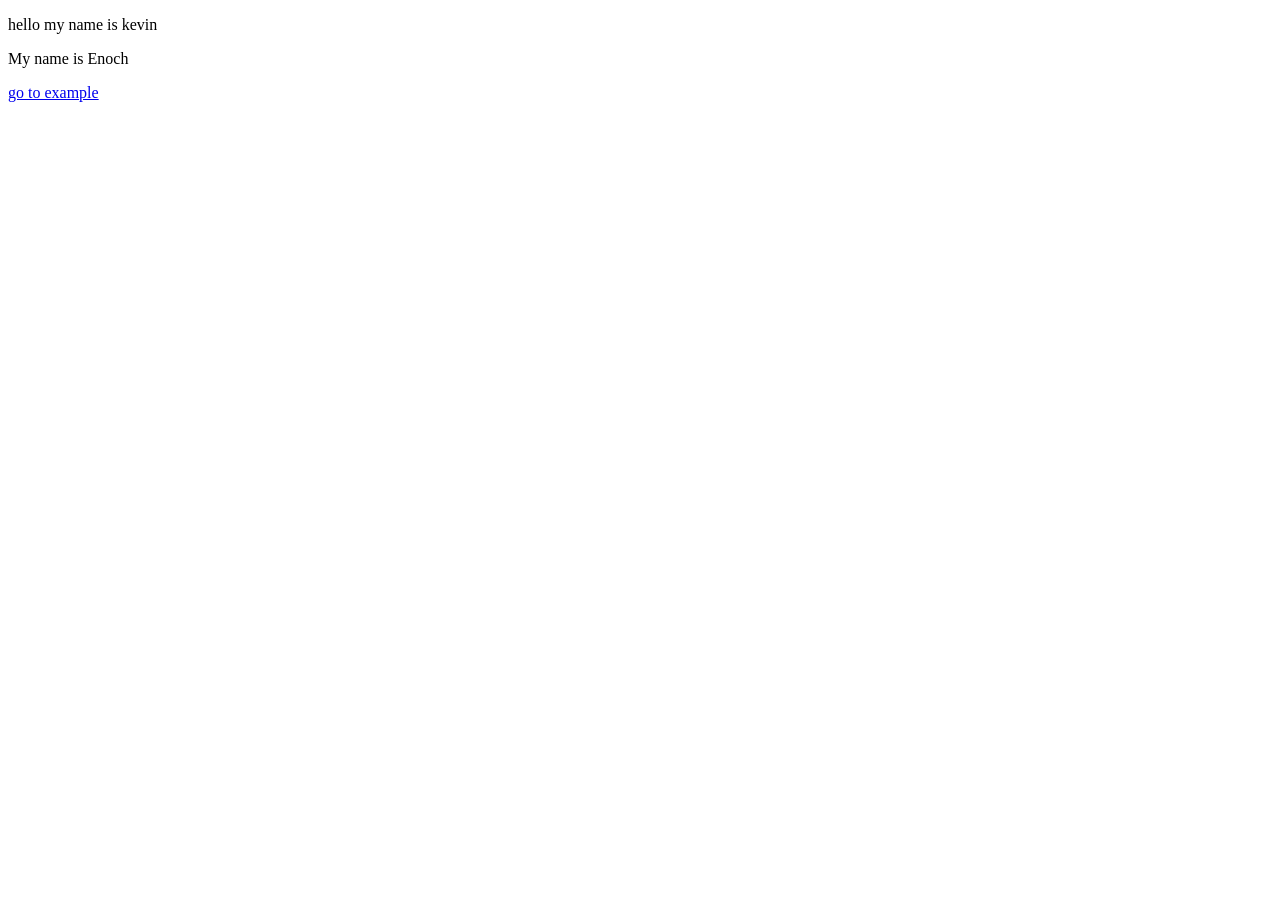
<file: index.html>
<!DOCTYPE html>
<html lang="en">
<head>
    <meta charset="UTF-8">
    <meta name="viewport" content="width=device-width, initial-scale=1.0">
    <title>Document</title>
    
</head>
<body>
    <p>hello my name is kevin</p>
    <p>My name is Enoch</p>




    <a href="example.html"> go to example</a>    
</body>
</html>
</file>
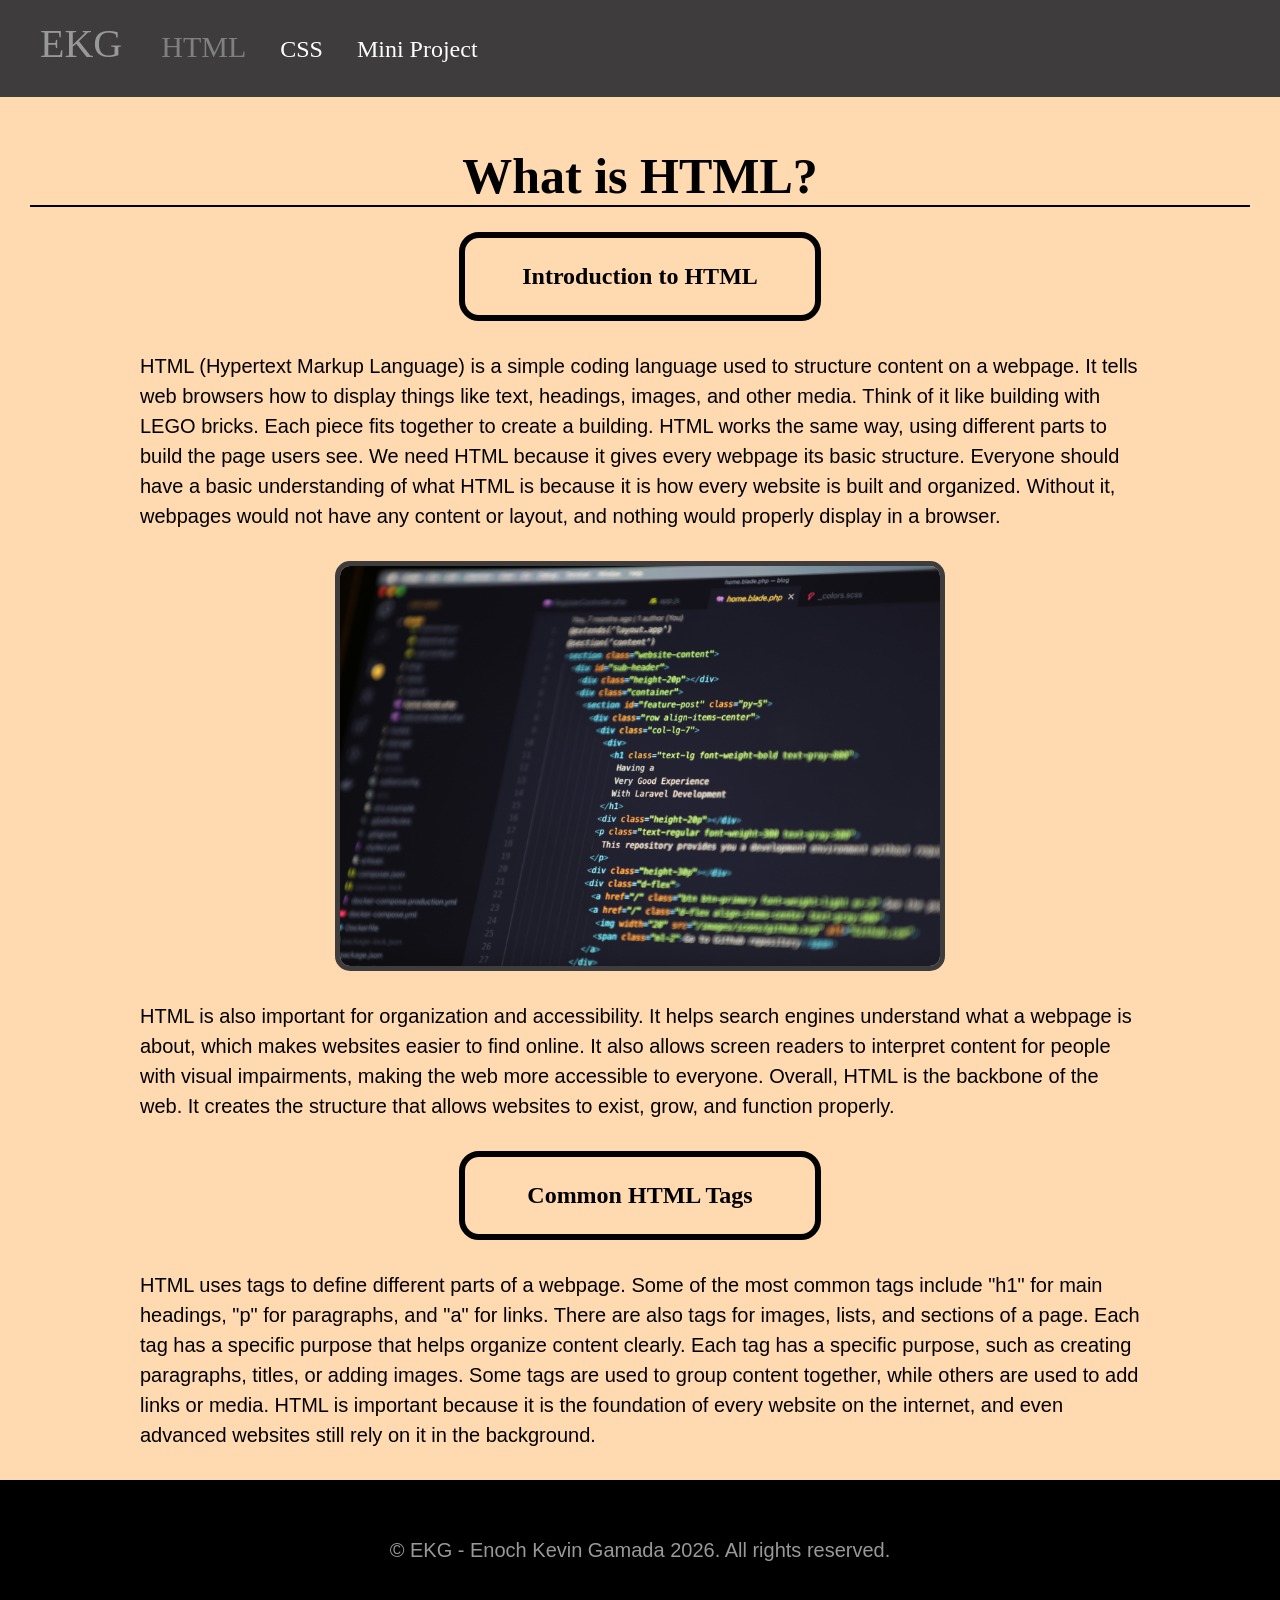
<file: final/index.html>
<!DOCTYPE html>
<html lang="en">
<head>
    <meta charset="UTF-8">
    <meta name="viewport" content="width=device-width, initial-scale=1.0">
    <link rel="stylesheet" href="style.css">
    <title>What is HTML?</title>
</head>
<body>
    <div>
        <header>

            

            <nav>
                <ul id="menu">
                    <div id="ekg">EKG</div>
                    <li><a href="index.html" class="active">HTML</a></li>
                    <li><a href="css.html">CSS</a></li>
                    <li><a href="example.html" >Mini Project</a></li>
                </ul>
            </nav> 
        </header>


        </header>
        <h1 >What is HTML?</h1>


        <h2 class="heading">Introduction to HTML</h2>
        
        <p>
            HTML (Hypertext Markup Language) is a simple coding language used to structure content on a webpage. It tells web browsers how to display things like text, headings, images, and other media. Think of it like building with LEGO bricks. Each piece fits together to create a building. HTML works the same way, using different parts to build the page users see. We need HTML because it gives every webpage its basic structure. Everyone should have a basic understanding of what HTML is because it is how every website is built and organized. Without it, webpages would not have any content or layout, and nothing would properly display in a browser.
        </p>

        <div>
        <img class="image" src="images/html_mohammad_r.jpg">
        <!-- <img class="image" src="images/g_heinzer_html.jpg"> -->
        </div>
    

        <p>
            HTML is also important for organization and accessibility. It helps search engines understand what a webpage is about, which makes websites easier to find online. It also allows screen readers to interpret content for people with visual impairments, making the web more accessible to everyone.
            Overall, HTML is the backbone of the web. It creates the structure that allows websites to exist, grow, and function properly.
        </p>

        <h2 class="heading">Common HTML Tags</h2>
        <p>
            HTML uses tags to define different parts of a webpage. Some of the most common tags include "h1" for main headings, "p" for paragraphs, and "a" for links. There are also tags for images, lists, and sections of a page. Each tag has a specific purpose that helps organize content clearly. Each tag has a specific purpose, such as creating paragraphs, titles, or adding images. Some tags are used to group content together, while others are used to add links or media. HTML is important because it is the foundation of every website on the internet, and even advanced websites still rely on it in the background.
        </p>
    </div>

   

    <footer>
    <p>
        &copy; EKG - Enoch Kevin Gamada 2026. All rights reserved.
    <p>
        
</footer>

</body>
</html>
</file>
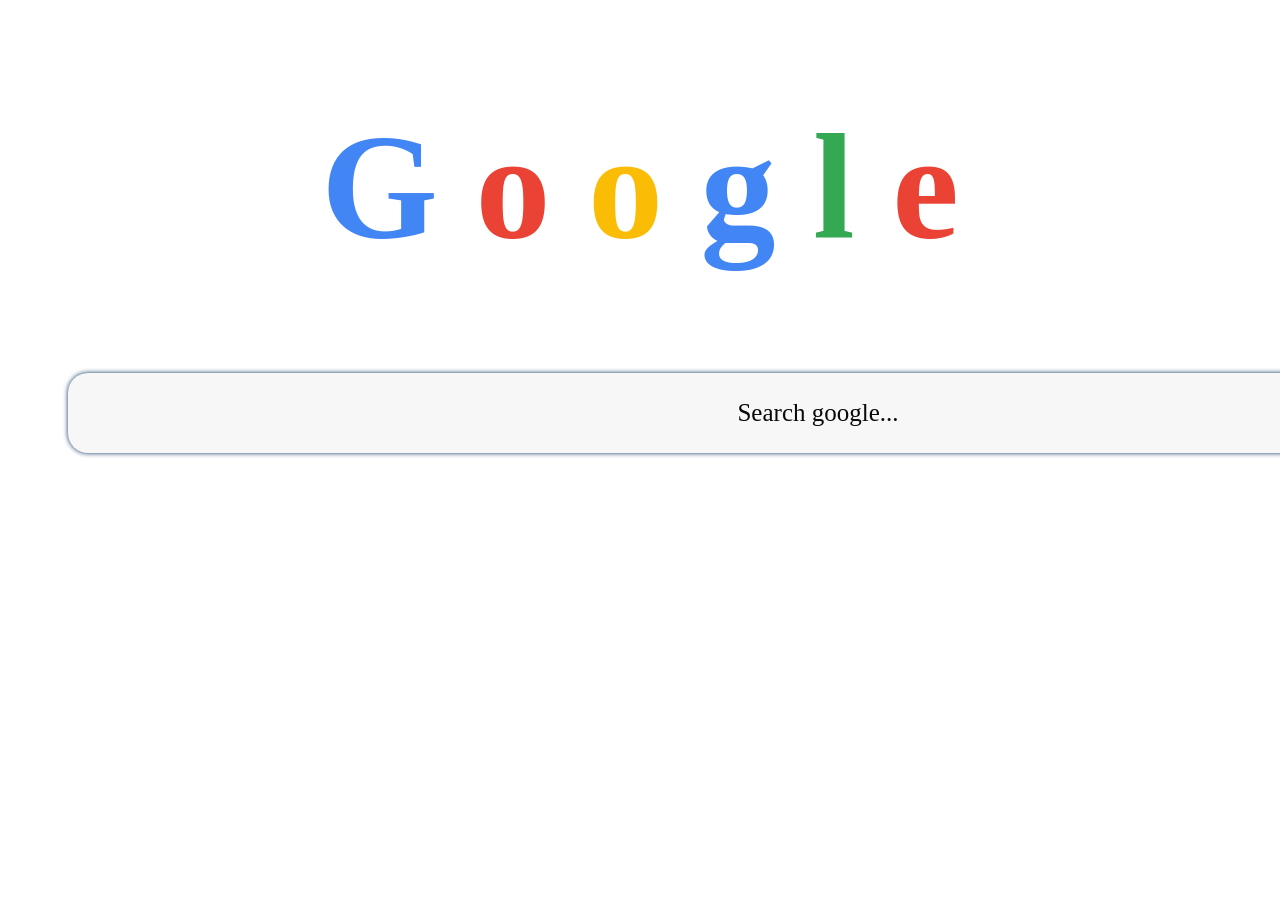
<file: example.html>
<!DOCTYPE html>
<html lang="en">
<head>
    <meta charset="UTF-8">
    <meta name="viewport" content="width=device-width, initial-scale=1.0">
    <title>Google</title>
    <link rel="stylesheet" href="style.css">
</head>
<body>
    <h1 class="logo">
        <span class="G">G</span>
        <span class="o1">o</span>
        <span class="o2">o</span>
        <span class="g">g</span>
        <span class="l">l</span>
        <span class="e">e</span>
    </h1>
    <div>
       <h2>Search google... </h2>
    </div>

</body>
</html>
</file>
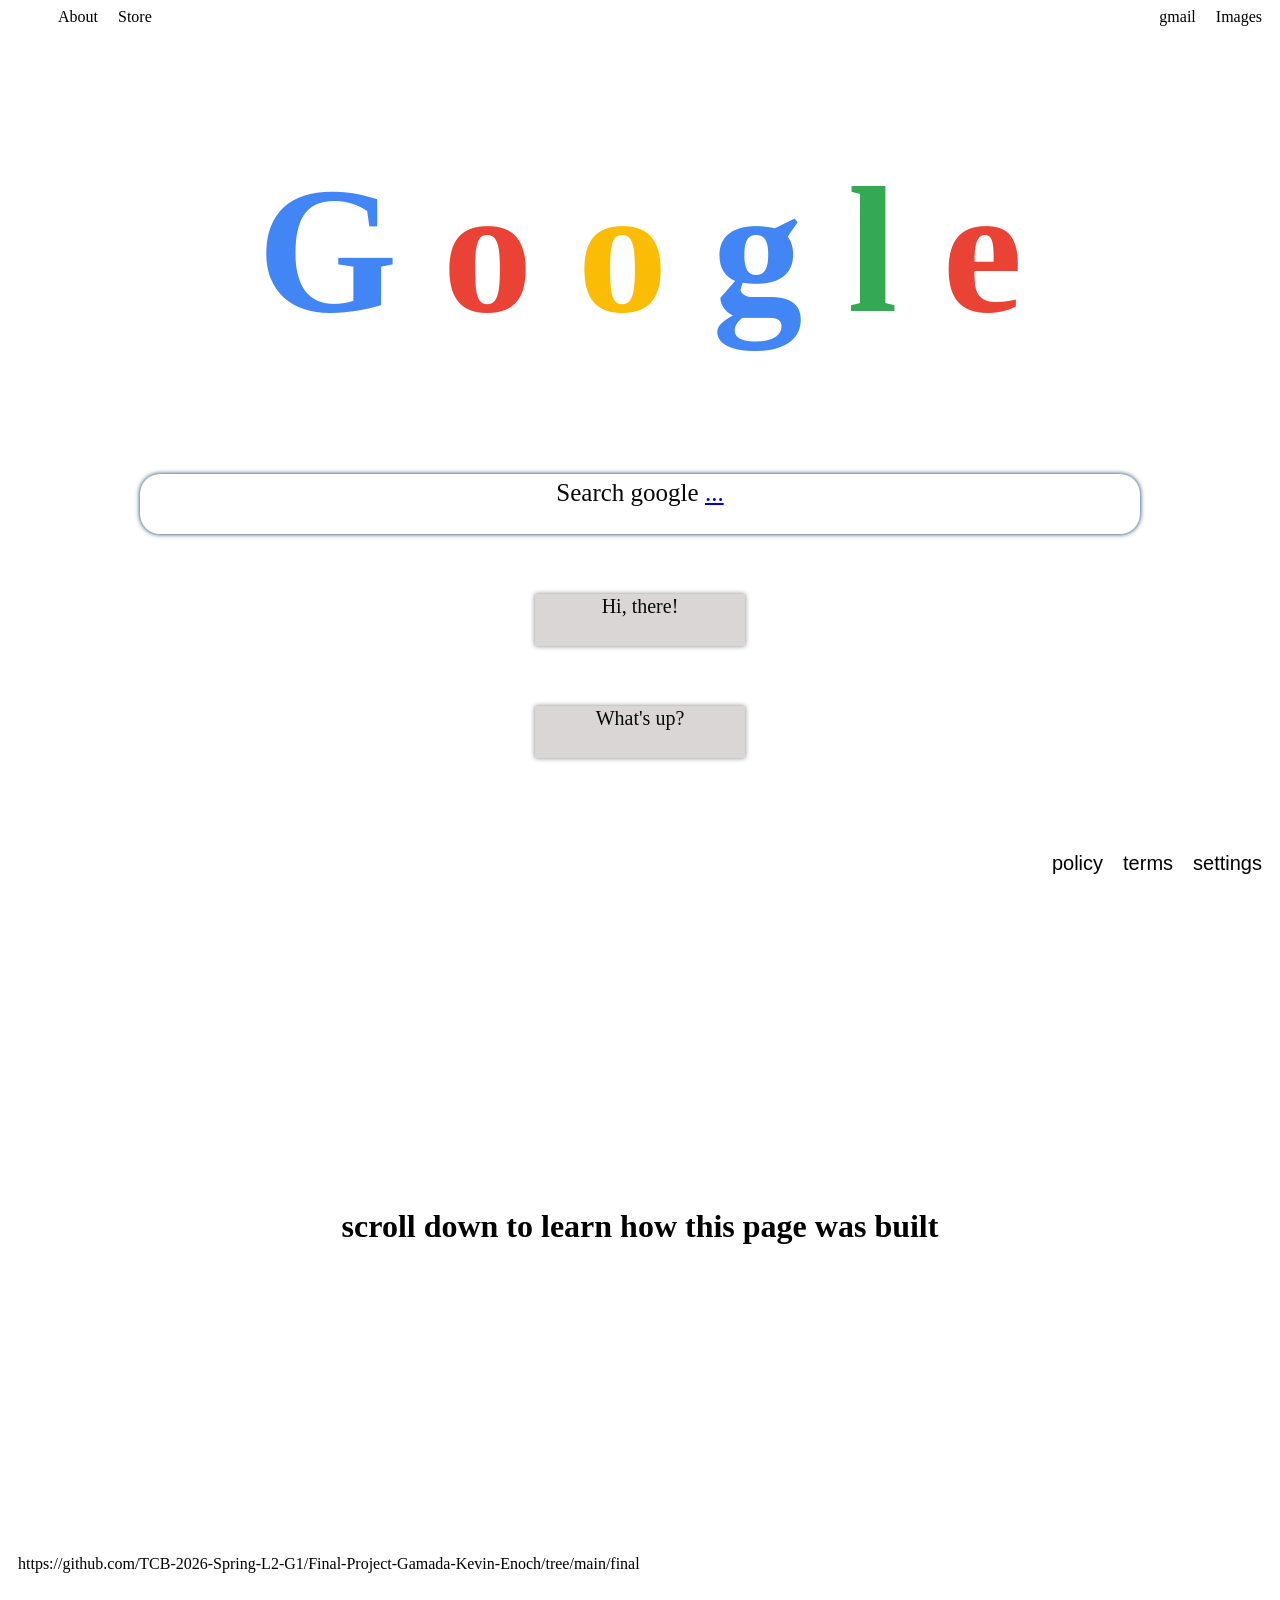
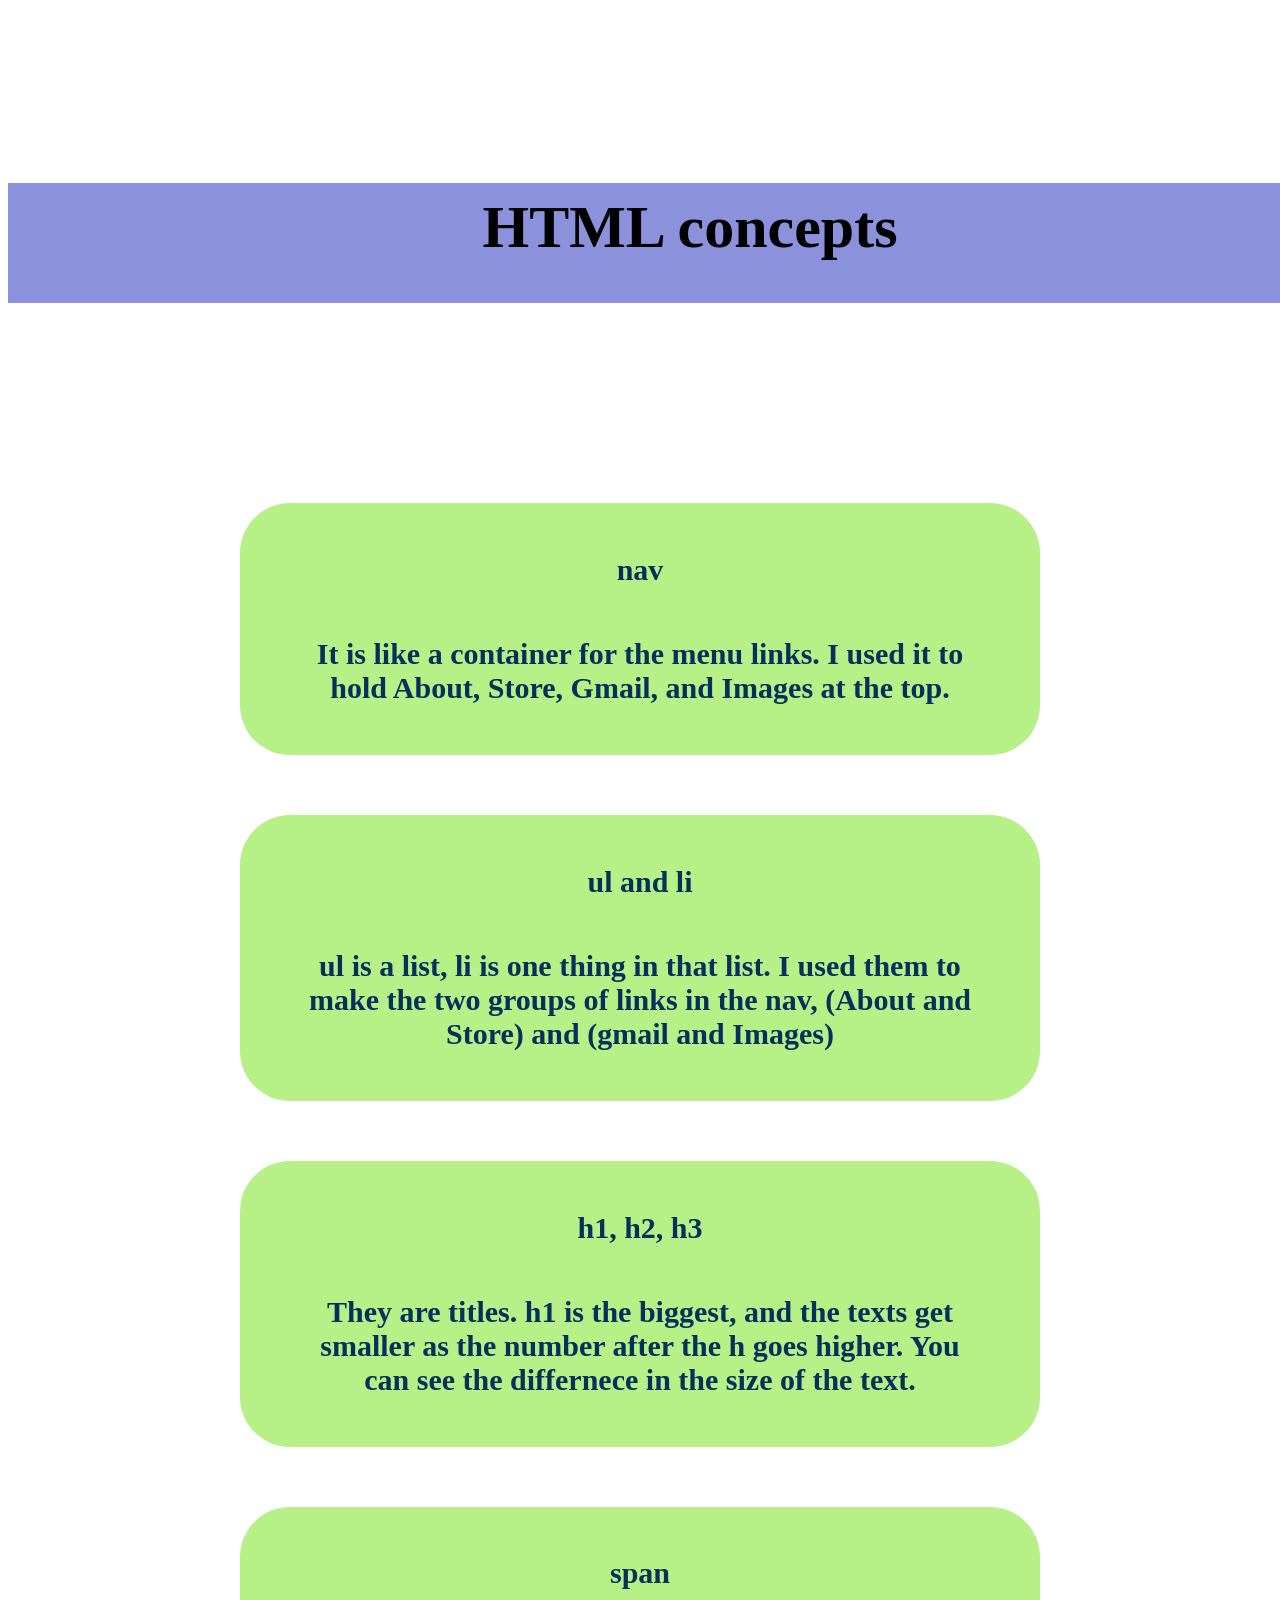
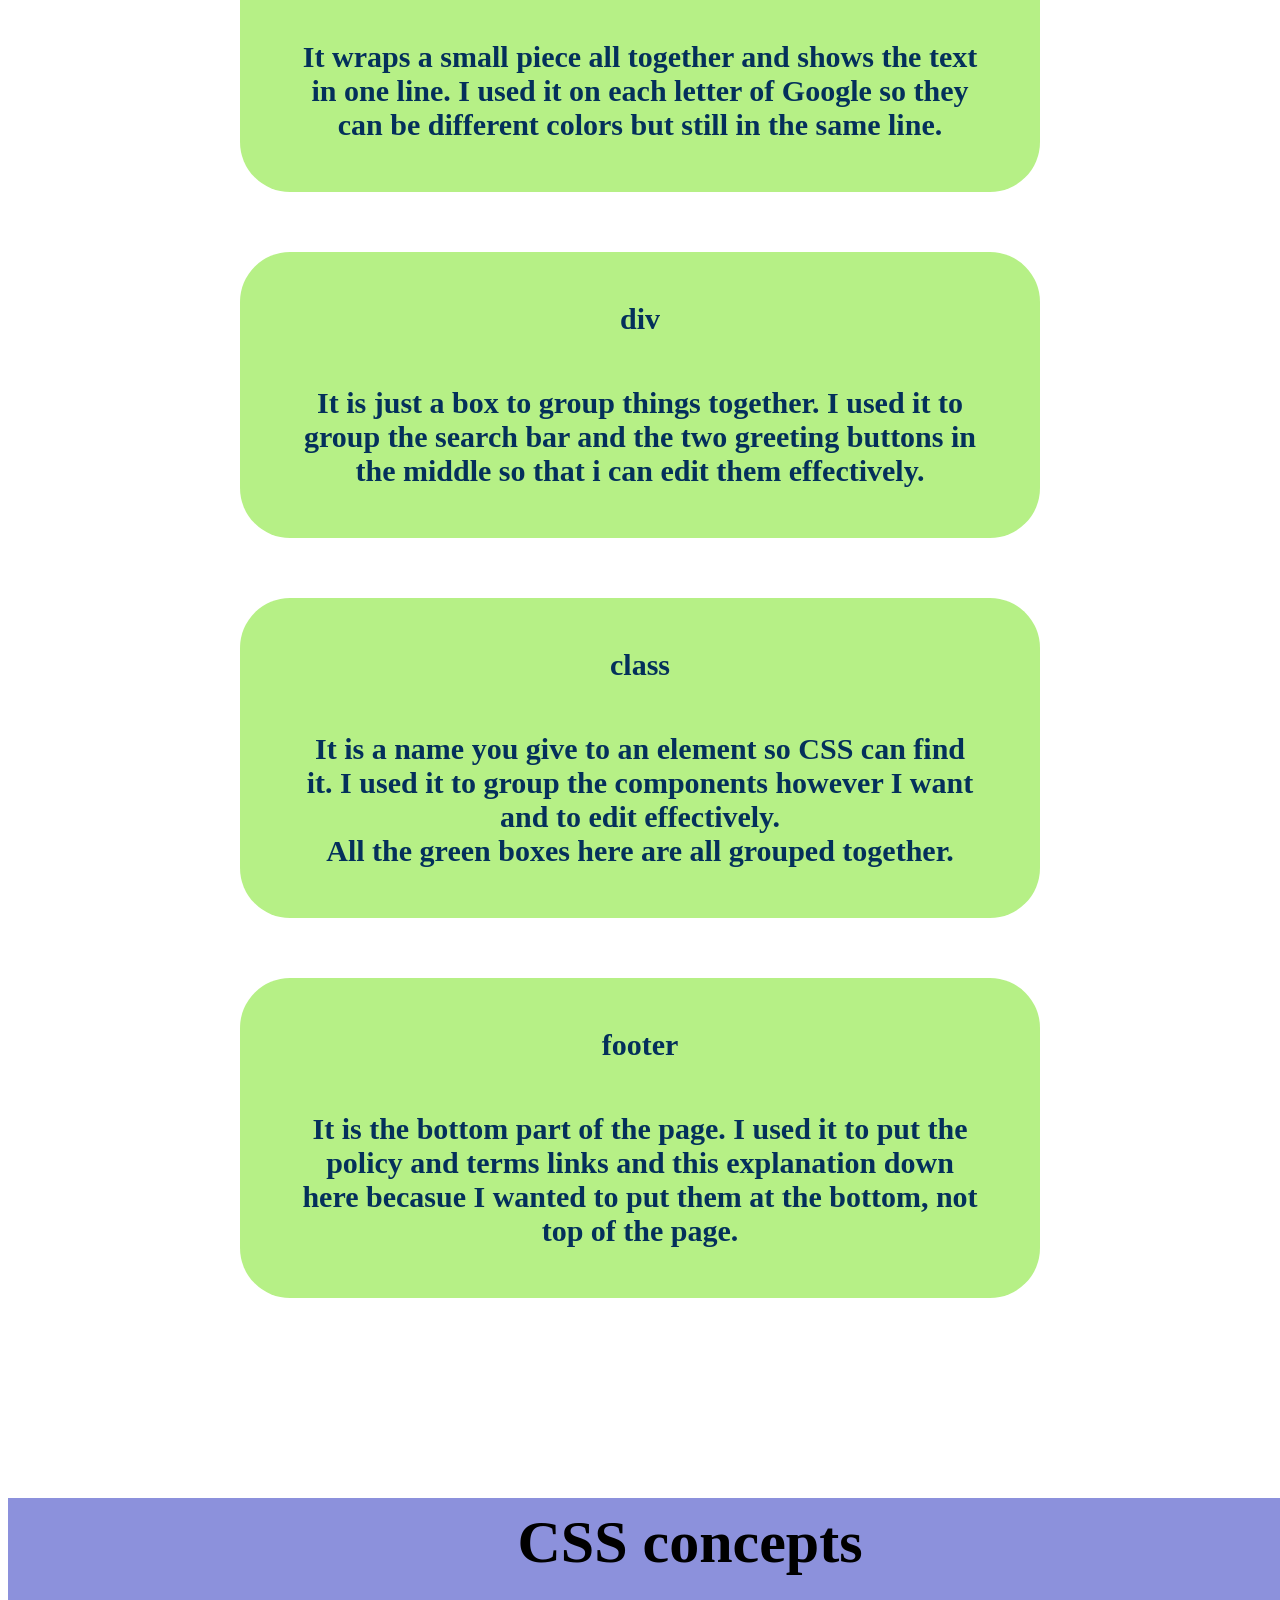
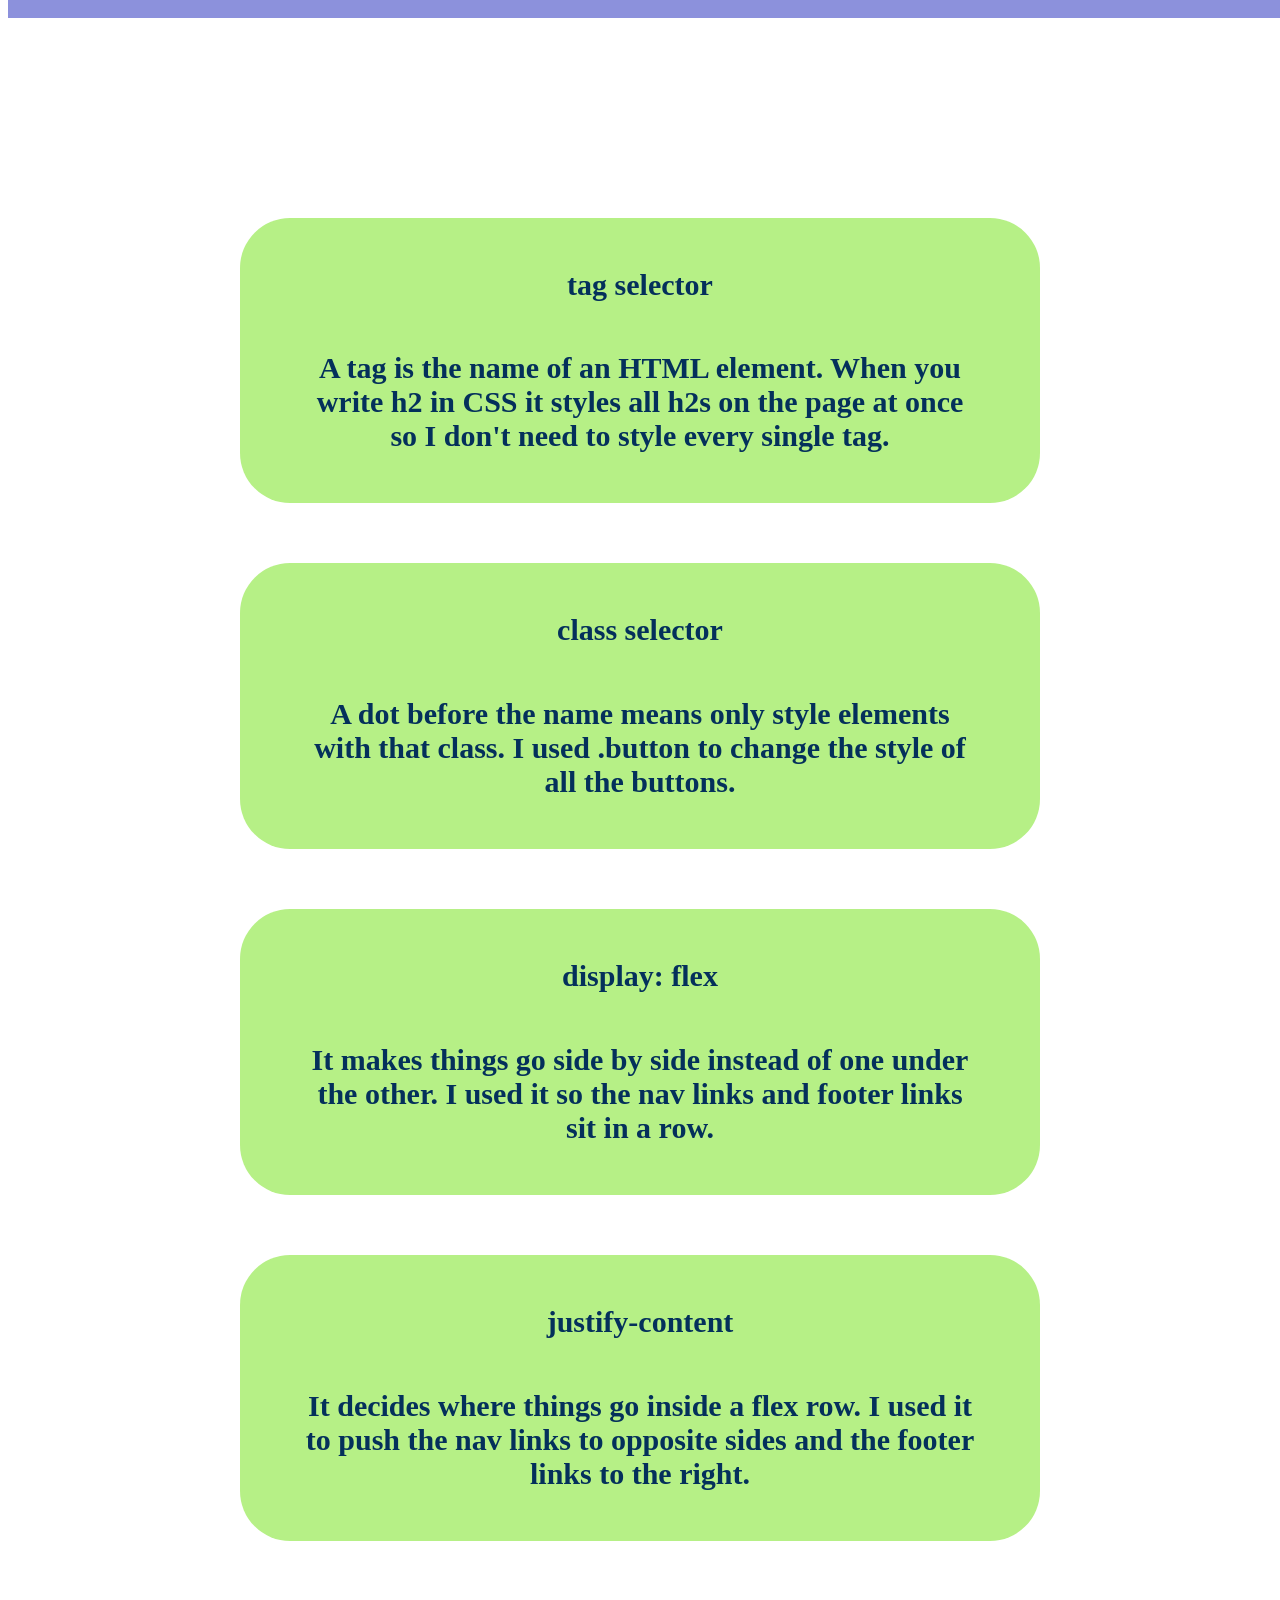
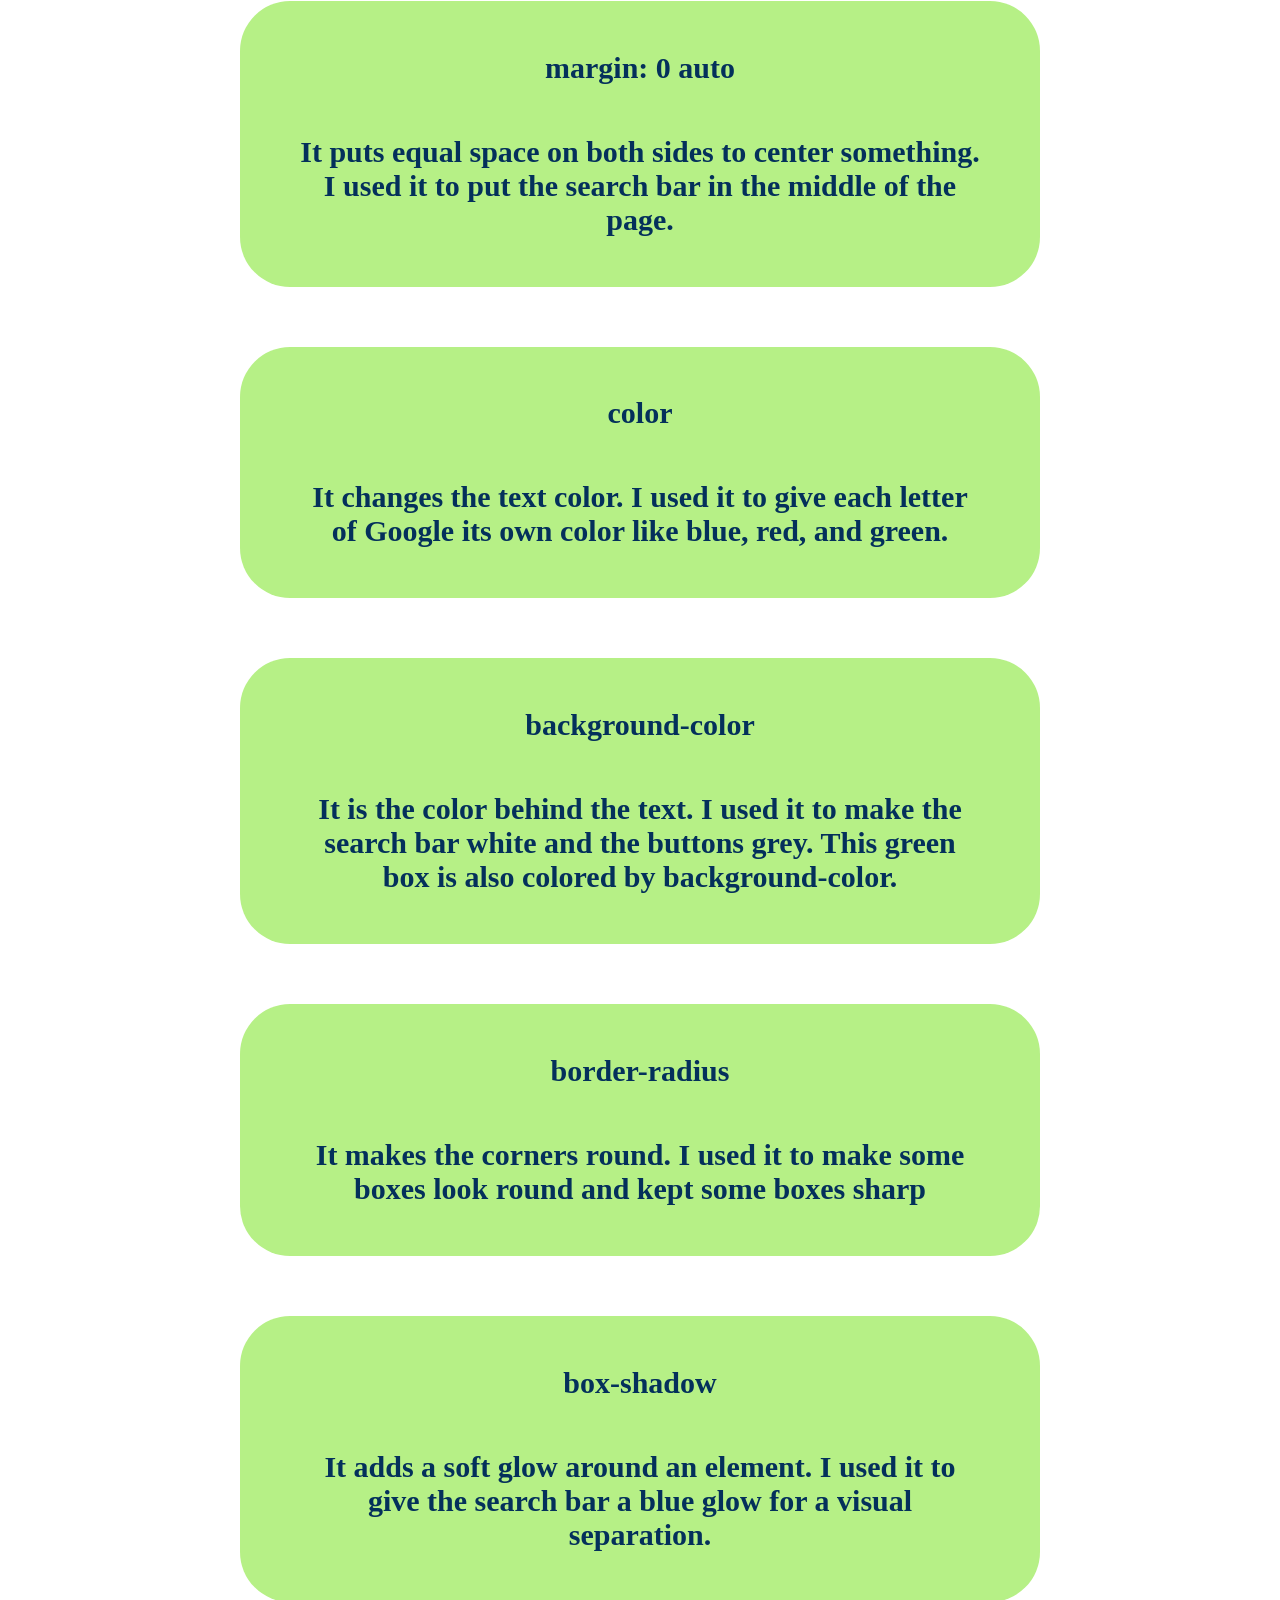
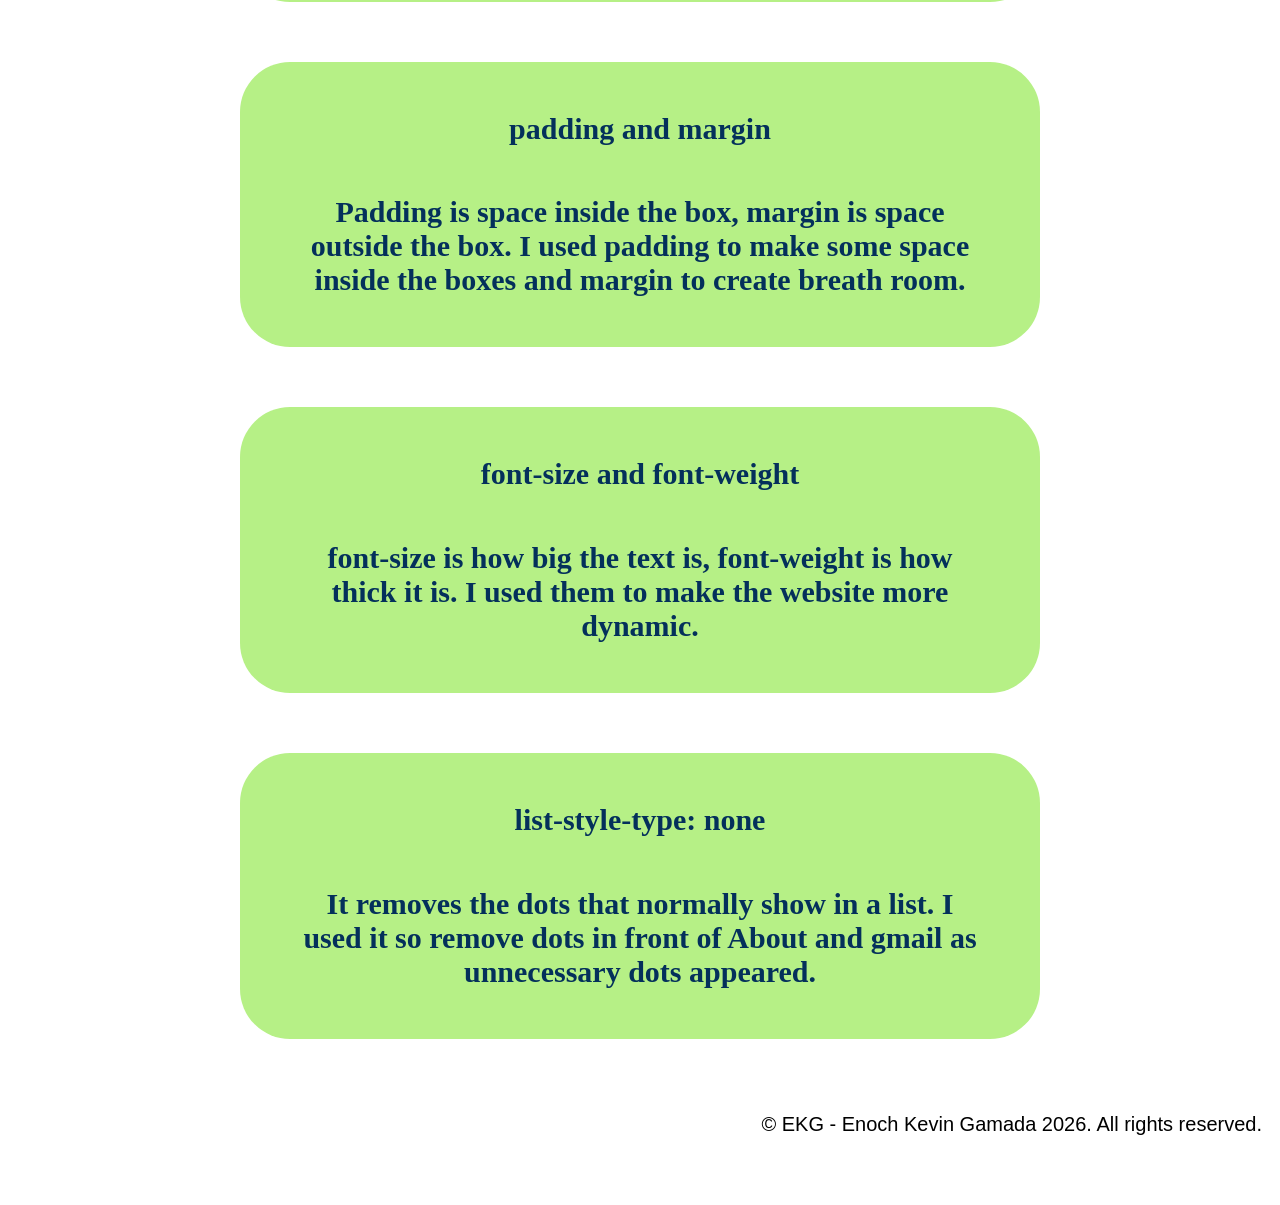
<file: final/example.html>
<!DOCTYPE html>
<html lang="en">
<head>
    <meta charset="UTF-8">
    <meta name="viewport" content="width=device-width, initial-scale=1.0">
    <title>Google</title>
    <link rel="stylesheet" href="google.css">
</head>
<body>
    <nav>
        <ul>
            <li>About</li>
            <li>Store</li>
        </ul>
        <ul>
            <li>gmail</li>
            <li>Images</li>
        </ul>
    </nav>
    <h1 class="logo">
        <span class="G">G</span>  
        <span class="o1">o</span>
        <span class="o2">o</span>
        <span class="g">g</span>
        <span class="l">l</span>
        <span class="e">e</span>
    </h1>
    <div>
        <h2>Search google <a href="index.html">...</a> </h2>
        <h2 class="button">Hi, there!</h2>
        <h2 class="button">What's up?</h2>
    </div>
</body>

<footer>
    <div class="footer">
        <p>policy</p>
        <p>terms</p>
        <p>settings</p>

    </div>

    <h1 class="scroll">scroll down to learn how this page was built</h1>
    <p>https://github.com/TCB-2026-Spring-L2-G1/Final-Project-Gamada-Kevin-Enoch/tree/main/final</p>

    <div class="lesson">

        <h3 class="title">HTML concepts</h3>

        <div class="concept">
            <h4>nav</h4>
            <p>It is like a container for the menu links. I used it to hold About, Store, Gmail, and Images at the top.</p>
        </div>

        <div class="concept">
            <h4>ul and li</h4>
            <p>ul is a list, li is one thing in that list. I used them to make the two groups of links in the nav, (About and Store) and (gmail and Images)</p>
        </div>

        <div class="concept">
            <h4>h1, h2, h3</h4>
            <p>They are titles. h1 is the biggest, and the texts get smaller as the number after the h goes higher. You can see the differnece in the size of the text.</p>
        </div>

        <div class="concept">
            <h4>span</h4>
            <p>It wraps a small piece all together and shows the text in one line.  I used it on each letter of Google so they can be different colors but still in the same line.</p>
        </div>

        <div class="concept">
            <h4>div</h4>
            <p>It is just a box to group things together. I used it to group the search bar and the two greeting buttons in the middle so that i can edit them effectively.</p>
        </div>

        <div class="concept">
            <h4>class</h4>
            <p>It is a name you give to an element so CSS can find it. I used it to group the components however I want and to edit effectively. <br>All the green boxes here are all grouped together.</p>
        </div>

        <div class="concept">
            <h4>footer</h4>
            <p>It is the bottom part of the page. I used it to put the policy and terms links and this explanation down here becasue I wanted to put them at the bottom, not top of the page.</p>
        </div>


        <h3 class="title">CSS concepts</h3>

        <div class="concept">
            <h4>tag selector</h4>
            <p>A tag is the name of an HTML element. When you write h2 in CSS it styles all h2s on the page at once so I don't need to style every single tag. </p>
        </div>

        <div class="concept">
            <h4>class selector</h4>
            <p>A dot before the name means only style elements with that class. I used .button to change the style of all the buttons.</p>
        </div>

        <div class="concept">
            <h4>display: flex</h4>
            <p>It makes things go side by side instead of one under the other. I used it so the nav links and footer links sit in a row.</p>
        </div>

        <div class="concept">
            <h4>justify-content</h4>
            <p>It decides where things go inside a flex row. I used it to push the nav links to opposite sides and the footer links to the right.</p>
        </div>

        <div class="concept">
            <h4>margin: 0 auto</h4>
            <p>It puts equal space on both sides to center something. I used it to put the search bar in the middle of the page.</p>
        </div>

        <div class="concept">
            <h4>color</h4>
            <p>It changes the text color. I used it to give each letter of Google its own color like blue, red, and green.</p>
        </div>

        <div class="concept">
            <h4>background-color</h4>
            <p>It is the color behind the text. I used it to make the search bar white and the buttons grey. This green box is also colored by background-color.</p>
        </div>

        <div class="concept">
            <h4>border-radius</h4>
            <p>It makes the corners round. I used it to make some boxes look round and kept some boxes sharp</p>
        </div>

        <div class="concept">
            <h4>box-shadow</h4>
            <p>It adds a soft glow around an element. I used it to give the search bar a blue glow for a visual separation.</p>
        </div>

        <div class="concept">
            <h4>padding and margin</h4>
            <p>Padding is space inside the box, margin is space outside the box. I used padding to make some space inside the boxes and margin to create breath room.</p>
        </div>

        <div class="concept">
            <h4>font-size and font-weight</h4>
            <p>font-size is how big the text is, font-weight is how thick it is. I used them to make the website more dynamic.</p>
        </div>

        <div class="concept">
            <h4>list-style-type: none</h4>
            <p>It removes the dots that normally show in a list. I used it so remove dots in front of About and gmail as unnecessary dots appeared. </p>
        </div>

    </div>

    <p class="footer">
        &copy; EKG - Enoch Kevin Gamada 2026. All rights reserved.
    <p>

</footer>

</html>
</file>
<file: final/style.css>
body{
    background:  #ffd9b0;
    margin: 0;
    display: flex;
    flex-direction: column;
}

p {
    font-size: 20px;
    line-height: 30px;
    font-family: Arial, Helvetica, sans-serif;
    margin: 30px auto ;
    max-width: 1000px;
}

h1 {
    text-align: center;
    border-bottom: 2px solid;
    margin: 25px 30px 10px;
    font-size: 50px;
}

.heading{
    border: 6px black solid;
    border-radius: 20px;
    padding: 25px;
    width: 300px;
    margin: 25px auto;
    text-align: center;
}

img{
    width: 600px;
    height: auto;
    display: block;
    margin: 0 auto;
    border: 5px solid #3F3C3D;
    border-radius: 15px;
}

footer {
    margin: 0px;
    padding: 25px;
    background-color: black;
    font-weight: lighter;
    font-size: 0.9em;
    color: #999;
    text-align: center;
}

nav{
    background-color: #3F3C3D;
    padding: 20px;
    margin-bottom: 50px;
    position: relative;
    text-align: left;
}

#menu {
    list-style-type: none;
    display: inline-block;
    padding: 0;
    margin: 0 0 10px 0;
    vertical-align: middle;

}
#menu > li {
    display: inline-block;
    padding: 0 15px;
}

#menu > li > a{
    color: white;
    text-decoration: none;
    font-size: 1.5em;
}

#menu>li>a.active , #menu>li>a.active:hover {
    text-decoration: none;
    color: grey;
    font-size: 30px;
    
}

#menu>li>a:hover {
    color: grey;
    text-decoration: underline;
}

#ekg{
    font-family: Impact;
    font-size: 2.5em;
    display: inline-block;
    color: #999;
    margin: 0 20px;
}

@media (max-width: 600px) {

    img {
        width: 80%;
        height: auto;
    }

    .heading{
        width: 60%;
        font-size: 25px;
    }

    #menu{
        display: block;
        text-align: center;
    }

    #menu > li {
        display: block;
        padding: 5px 0;
    }

    p {
        font-size: 18px;
        margin: 30px;
    }
}

@media (min-width: 600px) and (max-width:1000) {
    p{
        font-size: 18px;
        margin: 30px;
    }
}
</file>
<file: style.css>
.G { color: #4285F4; }
.o1 { color: #EA4335; }
.o2 { color: #FBBC05; }
.g { color: #4285F4; }
.l { color: #34A853; }
.e { color: #EA4335; }


h1{
    font-size:150px;
    text-align:center;
}


h2 {
    text-align: center;
    margin: 60px;
    padding: 15px 500px ;
    height: 50px;
    width: 500px;
    border-radius: 20px;
    background-color: rgb(247, 247, 247);
    color: rgb(9, 9, 9);
    font-size:25px;
    font-weight: 500 ;
    box-shadow: 0 0 5px #04305b;
    align-content: center;
    

}
</file>
<file: final/google.css>
.G { color: #4285F4; } .o1 { color: #EA4335; } .o2 { color: #FBBC05; } 
.g { color: #4285F4; } .l { color: #34A853; } .e { color: #EA4335; }

.logo{
    text-align: center;
    font-size:180px;
    font-weight: 550 ; }

h2 {
    text-align: center;
    margin: 0 auto;
    padding: 5px 300px ;
    height: 50px;
    width: 400px;
    border-radius: 20px;
    background-color: white;
    color: rgb(9, 9, 9);
    font-size:25px;
    font-weight: 500 ;
    box-shadow: 0 0 5px #04305b;
    align-items: center;  }

.button {
    text-align: center;
    margin: 60px auto;
    padding: 1px 5px;
    height: 50px;
    width: 200px;
    border-radius: 0px;
    background-color: rgb(218, 214, 214);
    color: rgb(9, 9, 9);
    font-size:20px;
    box-shadow: 0 0 5px #818486; }

nav {
    display: flex;
    justify-content:space-between;
    align-items: center;    
}

ul {
    list-style-type: none;
    margin: 0;
    display: flex; }

li {
    padding: 0 10px; }

.footer {
    display: flex;
    justify-content:flex-end;}

p{
    padding:10px; }

img{
    padding: 20px;
    max-width: 100%;
}

.scroll{
    margin:300px 10px;
    text-align:center;
}

.lesson{ 
    text-align: left;
    font-weight: 550 ;
    color:#04305b; }

.concept {
    text-align: center;
    margin: 60px auto;
    padding: 10px 50px;
    width: 700px;
    border-radius: 50px;
    background-color: rgb(182, 240, 134);
    font-size: 30px;
}

.title{
    text-align: center;
    margin: 200px auto;
    padding: 10px 50px;
    width: 100%;
    height:100px;
    background-color: rgb(140, 145, 220);
    font-size: 60px;
    color:black;

}

.footer {
    font-size: 20px;
    line-height: 30px;
    font-family: Arial, Helvetica, sans-serif;
    max-width: 100%;
}
</file>
